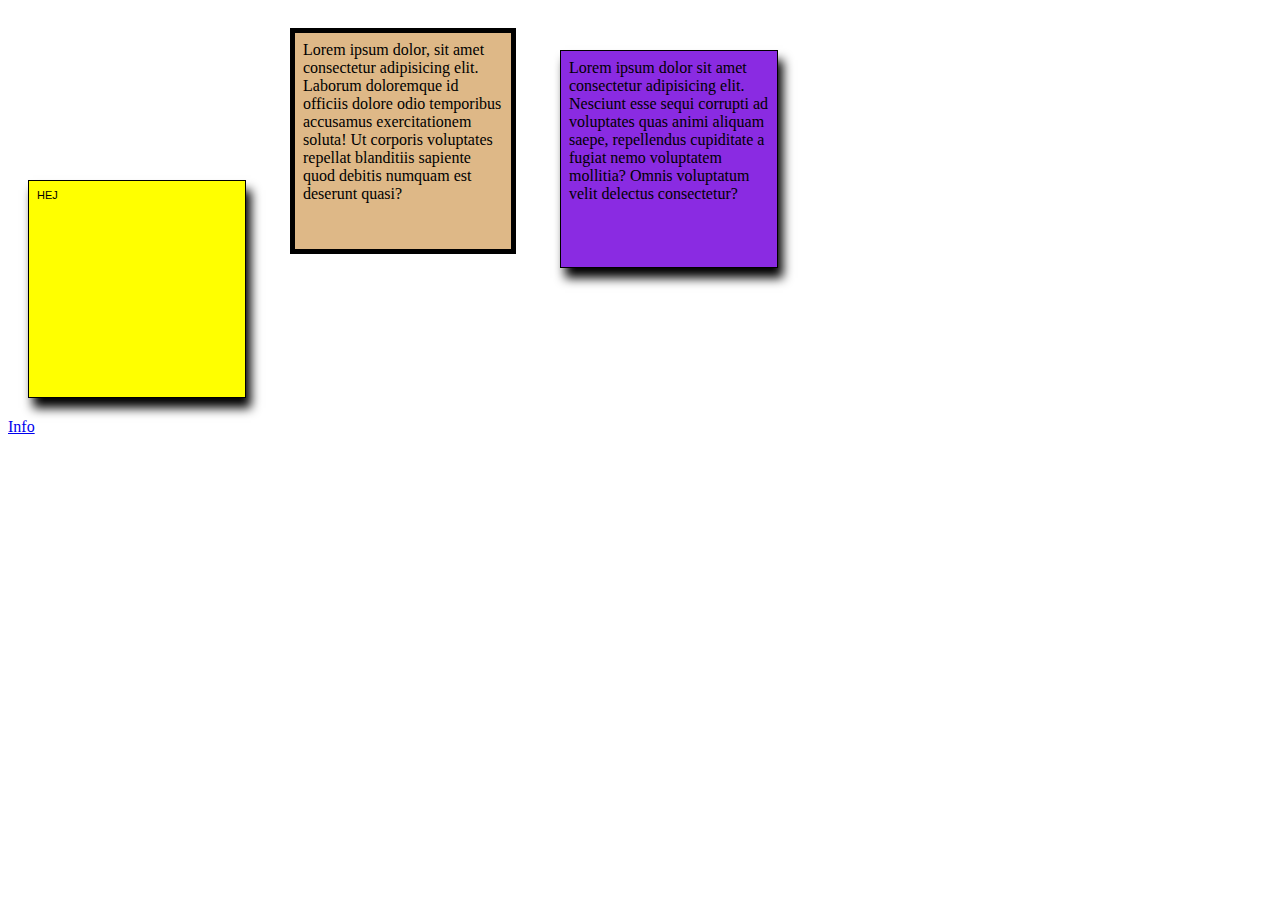
<file: index.html>
<!DOCTYPE html>
<html lang="en">
<head>
    <meta charset="UTF-8">
    <meta http-equiv="X-UA-Compatible" content="IE=edge">
    <meta name="viewport" content="width=device-width, initial-scale=1.0">
    <title>Gustavs website</title>
    <link rel="stylesheet" href="style.css">

</head>
<body>
    <div class="box bd" id="one">Lorem ipsum dolor sit amet consectetur adipisicing elit. Incidunt sed officia natus quos, quod earum delectus eos fugit accusantium. Hic autem perspiciatis eum id unde a odit necessitatibus, nobis soluta!</div>
    <div class="box" id="two">Lorem ipsum dolor, sit amet consectetur adipisicing elit. Laborum doloremque id officiis dolore odio temporibus accusamus exercitationem soluta! Ut corporis voluptates repellat blanditiis sapiente quod debitis numquam est deserunt quasi?</div>
    <div class="bd" id="three">Lorem ipsum dolor sit amet consectetur adipisicing elit. Nesciunt esse sequi corrupti ad voluptates quas animi aliquam saepe, repellendus cupiditate a fugiat nemo voluptatem mollitia? Omnis voluptatum velit delectus consectetur?</div>
    <nav>
        <a href="info.html">Info</a>
    </nav>
    <script src="script.js"></script>

</body>
</html
</file>
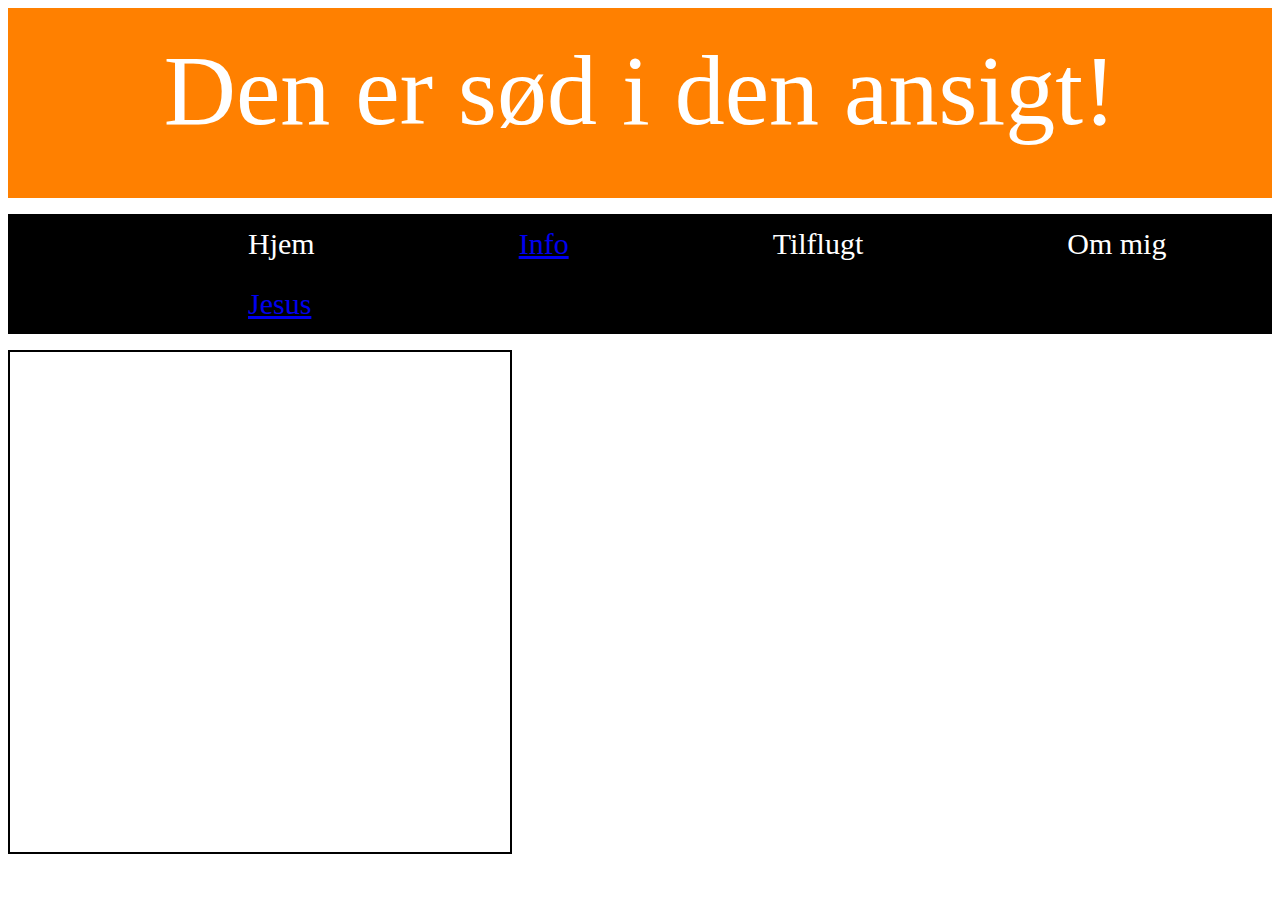
<file: ottergram.html>
<!DOCTYPE html>
<html lang="en">
<head>
    <meta charset="UTF-8">
    <meta http-equiv="X-UA-Compatible" content="IE=edge">
    <meta name="viewport" content="width=device-width, initial-scale=1.0">
    <title>ottergram</title>
    <link rel="stylesheet" href="ottergramss.css">
</head>
<body>
    <div class="overskrift">Den er sød i den ansigt!
    </div>
    <div class="sortboks"> 
        <ul class="sortlinks">
            <li><a href=""></a>Hjem</li>
            <li><a href="info.html">Info</a></li>
            <li><a href=""></a>Tilflugt</li>
            <li><a href=""></a>Om mig</li>
            <li><a href="https://www.youtube.com/watch?v=dQw4w9WgXcQ">Jesus</a></li>
        </ul>
    </div>
    <div class="rund"></div>
    
</body>
</html>
</file>
<file: style.css>
div{height: 200px;
    width: 200px;
    background-color: blueviolet;
    display: inline-block;
    border: 5px solid black;
    padding: 8px;
    margin: 20px;}

#one {background-color: yellow;
font-family: Arial, Helvetica, sans-serif;
font-size: 11px;
}
.box{
    background-color: burlywood;
}

.bd{
    border: 1px solid black;
    box-shadow: 5px 10px 10px;
}
</file>
<file: ottergramss.css>
.overskrift {
background-color: rgb(255, 128, 0);
height: 190px;
color: white;
font-size: 100px;
text-align: center;
line-height: 165px;
width: 100%;
margin: 0px 0px 10px 0px;
box-sizing: border-box;
}

.sortboks{
    background-color: black;
    color: white;
    width: 100%;
    margin: 10px 0px 0px 0px;
    box-sizing: border-box;
}

.sortlinks>li{
    display: inline-block; 
    height: 60px;
    margin-left: 200px;
    font-size: 30px;
    line-height: 60px;
}   

.rund{
    border-color: black;
    height: 500px;
    width: 500px;
    border:2px;
    border-style: solid;
}
</file>
